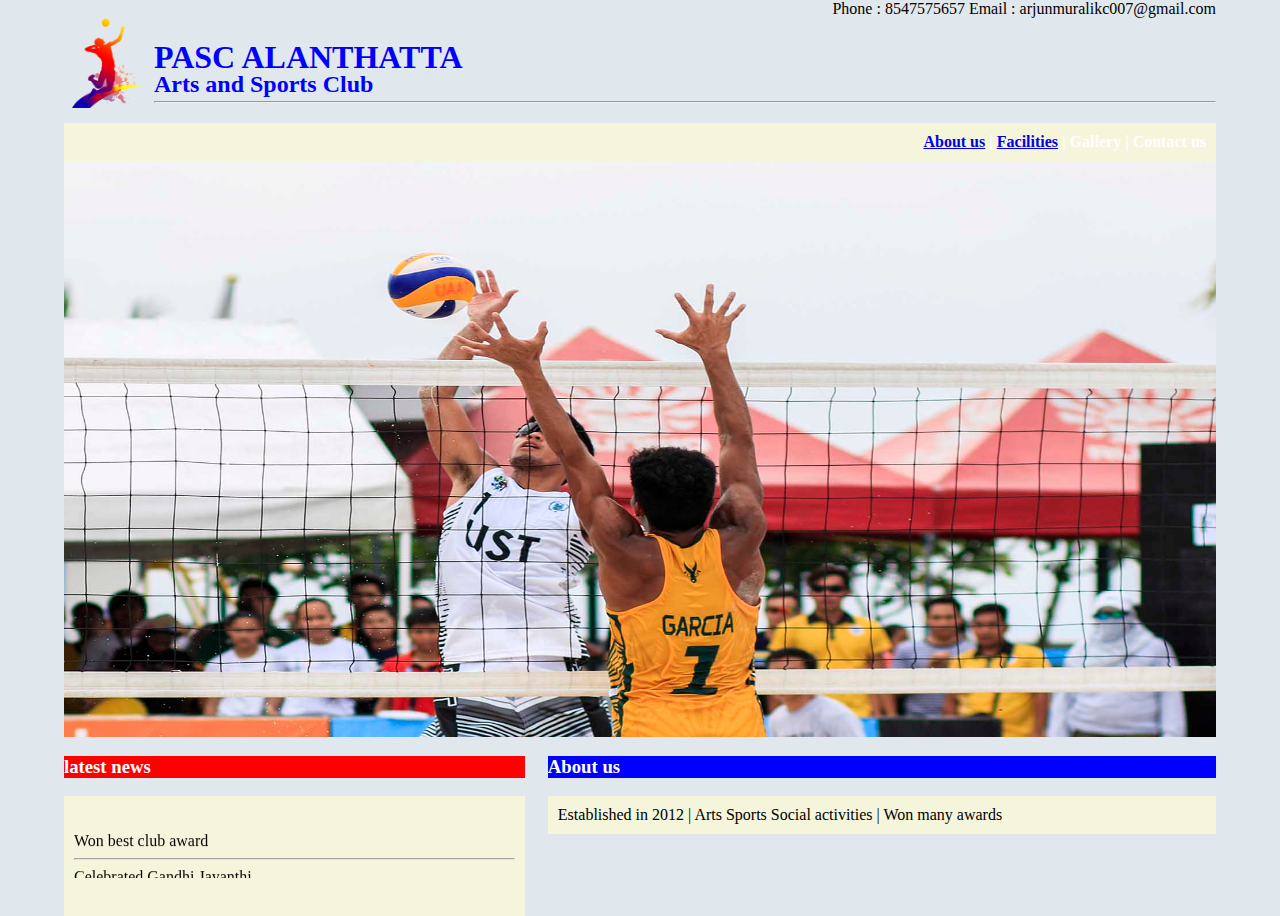
<file: index.html>
<DOCTYPE !html>
<html>
  <head>
    
    <title>PASC ALANTHATTA</title>
    <link rel="stylesheet" type="text/css" href="pasc.css">
   </head>
  <body>
    <div id="contact">
      Phone : 8547575657                Email : arjunmuralikc007@gmail.com
    </div>
      
    <img src="lg.png" alt ="PASC LOGO" id="logo"/>
    <h1>PASC ALANTHATTA</h1>
    <h2><cm>Arts and Sports Club</cm></h2>
    <hr/>
    <div id="mainmenu">
      <a href="aboutus.html">About us</a> | <a href="facilities.html">Facilities</a> | Gallery | Contact us
    </div>
    <img src="vl.jpg" id="mainimage"/>
    <div id="Latestnews">
      <h3 id="latestnewshead"> latest news </h3>
      <div id="marqueestyle">
  <marquee direction="up"  scroll amount="1"> Won best club award  <hr/> Celebrated Gandhi Jayanthi<hr/></marquee>
      </div>
      </div>
     
    <div id="aboutus">
      <h3 id="aboutushead">About us</h3>
<div id="aboutusde">
  Established in 2012 | Arts Sports Social activities | Won many awards
      
  </div>
   
    </div>
  
      </body>
  </html>
<DOCTYPE !html/>
</file>
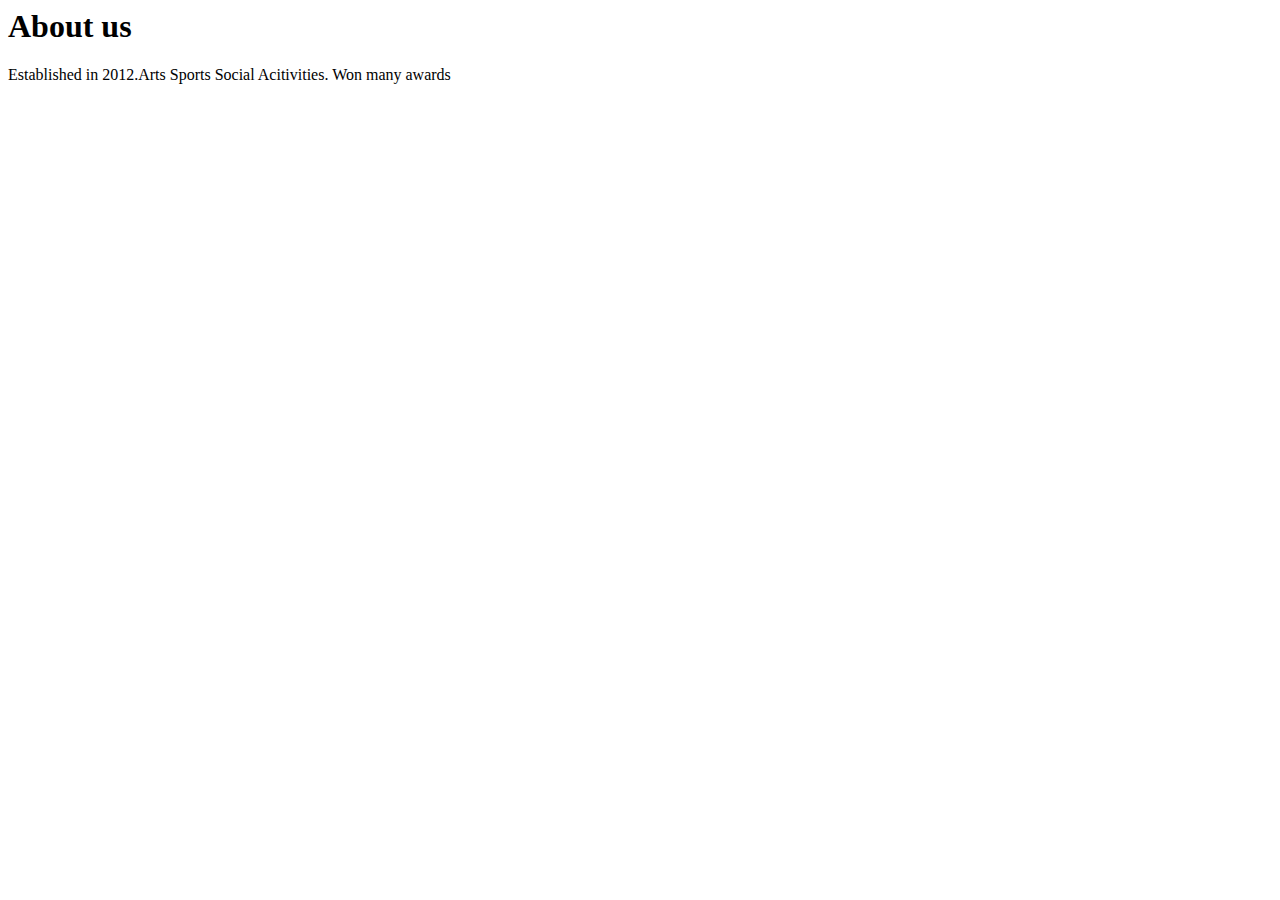
<file: aboutus.html>
<DOCTYPE !html>
<html>
  <head>
    
    <title>About Us</title>
   </head>
  <body>
   
      <h1> About us</h1>
      Established in 2012.Arts Sports Social Acitivities. Won many awards   
  </body>
  </html>
</file>
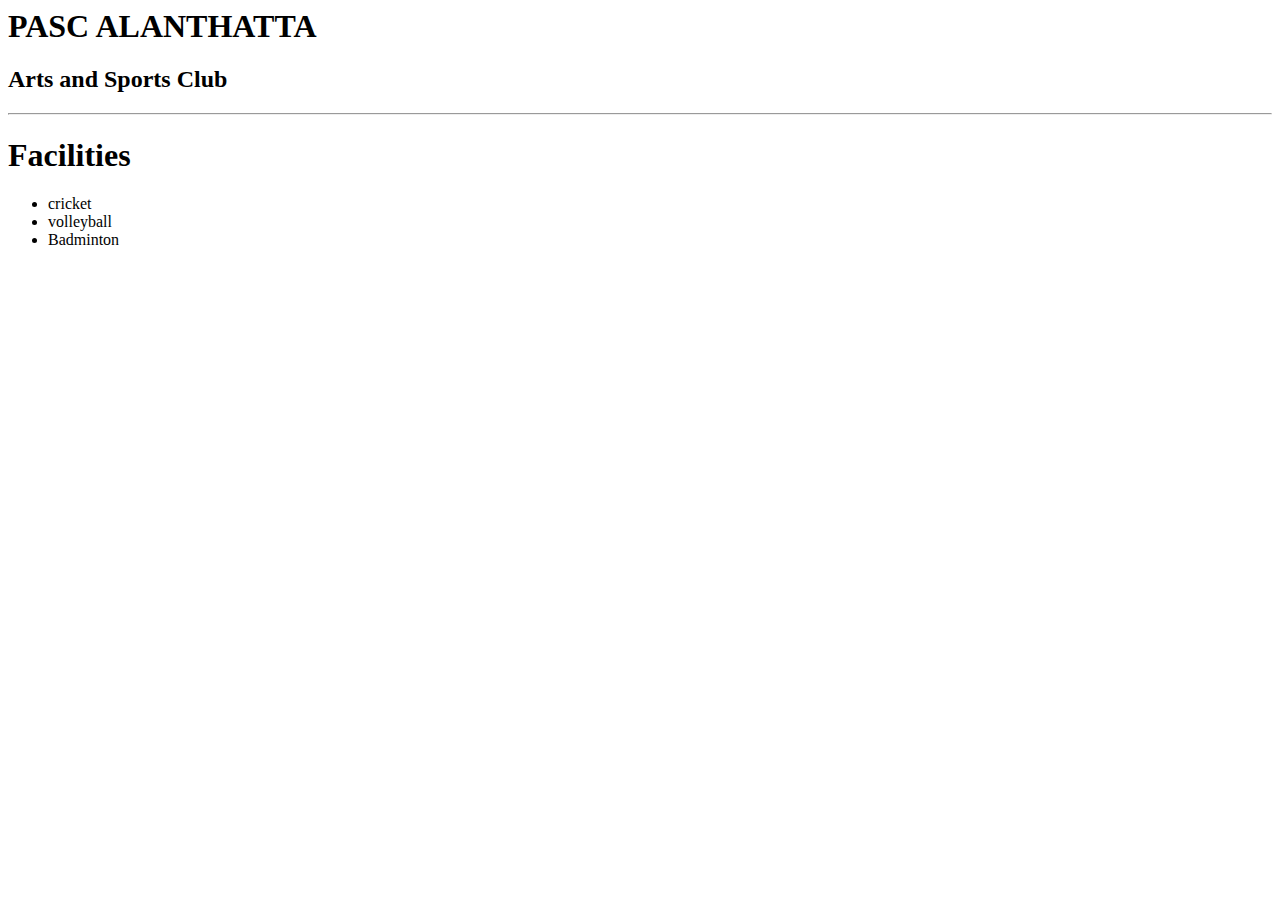
<file: facilities.html>
<DOCTYPE !html>
<html>
  <head>
    <title>Facilities</title>
   </head>
  <body>      
    <h1>PASC ALANTHATTA</h1>
    <h2><cm>Arts and Sports Club</cm></h2>
    <hr/>
    <h1>Facilities</h1>
    <ul>
    <li>
    cricket
      <li>
    volleyball
        </li>
      <li>
    Badminton
    </li>
    </ul>
  </body>
  </html>
</file>
<file: pasc.css>
body{
width:90%;
  margin:auto;
  background-color:#E1E8ED;
}
#contact{
text-align:right;
}
#logo{
  float:left;
  width:90px;
  height:90px;
}
h1,h2{
height:10px;
  color:blue;
}
#mainmenu{
  text-align:right;
  background-color:beige;
  margin-top:20px;
  padding:10px;
  color:white;
  font-weight:bold;
}
#mainimage{
  width:100%;
}
#latestnews{
width:40%;
  height:100px;
  float:left;
}
#aboutus{
width:58%;
  height:100px;
 float:right;
}
#latestnewshead{
  background-color:red; 
  color:white;
 
}
#aboutushead{
  background-color:blue;
  color:white;
   
}
#marqueestyle{
  background-color:beige;
  padding:10px;
  height:100px;
}
#aboutusde{
  background-color:beige;
  padding:10px;
  test-align:justify;
}
</file>
